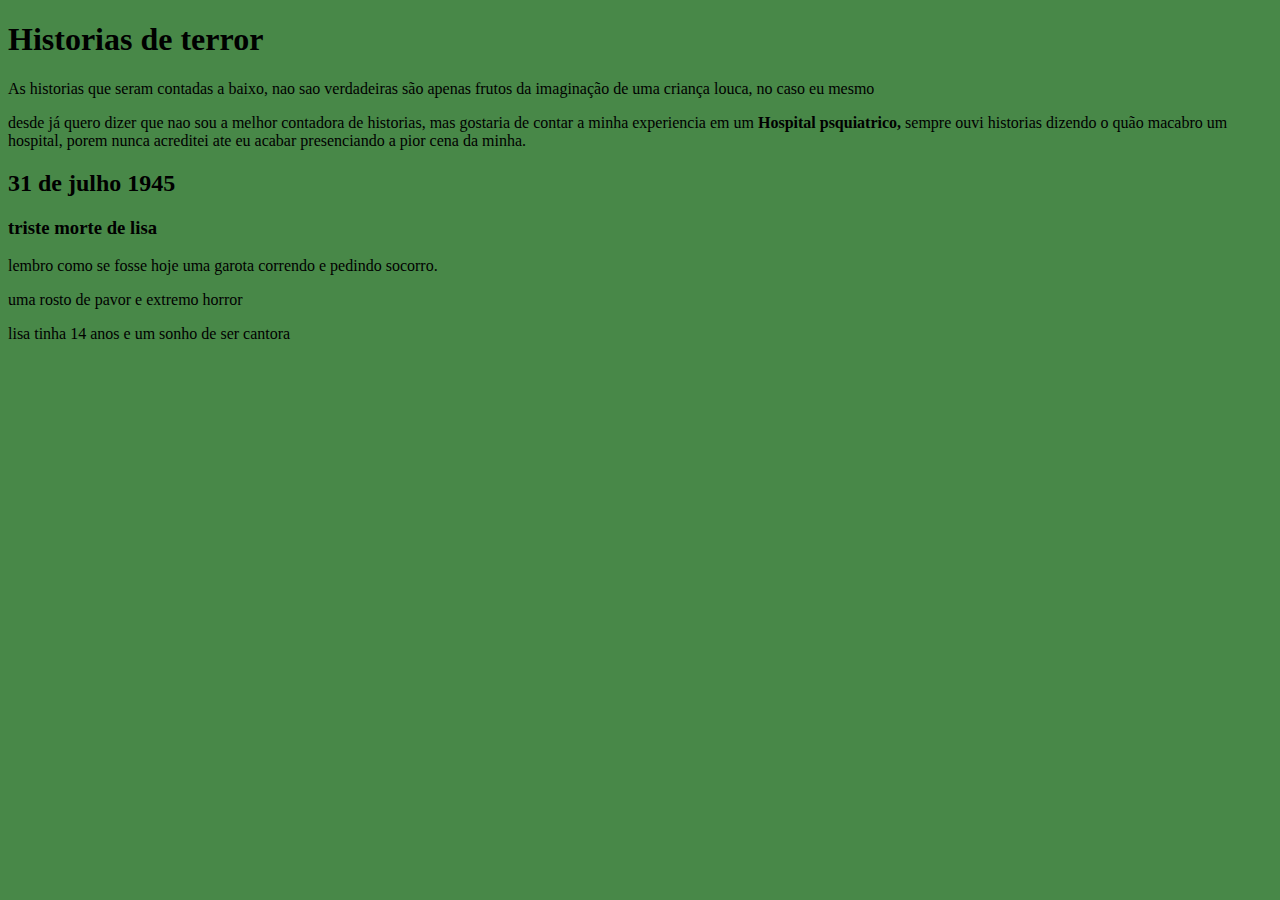
<file: index.html>
<!DOCTYPE html>
<html lang="en">
<head>
    <meta charset="UTF-8">
    <meta name="viewport" content="width=device-width, initial-scale=1.0">
    <title>Document</title>
    <link rel="stylesheet" href="style.css"
</head>
<body>
  <h1>Historias de terror</h1>
  <p>As historias que seram contadas a baixo, nao sao verdadeiras são apenas frutos da imaginação de uma criança louca, no caso eu mesmo</p>
  <p>desde já quero dizer que nao sou a melhor contadora de historias, mas gostaria de contar a minha experiencia em um <strong>Hospital psquiatrico,</strong> sempre ouvi historias dizendo o quão macabro um hospital, porem nunca acreditei ate eu acabar presenciando a pior cena da minha.</p>
<h2>31 de julho 1945</h2>
<sic imgimagem.jpeg>
<h3> triste morte de lisa</h3>
   <p>lembro como se fosse hoje uma garota correndo e pedindo socorro.</p>
   <p> uma rosto de pavor e extremo horror</p
   <p> lisa tinha 14 anos e um sonho de ser cantora</p> 
  
</body>
</html>
</file>
<file: style.css>
body{
    background-color: rgb(72, 136, 72);
}
</file>
